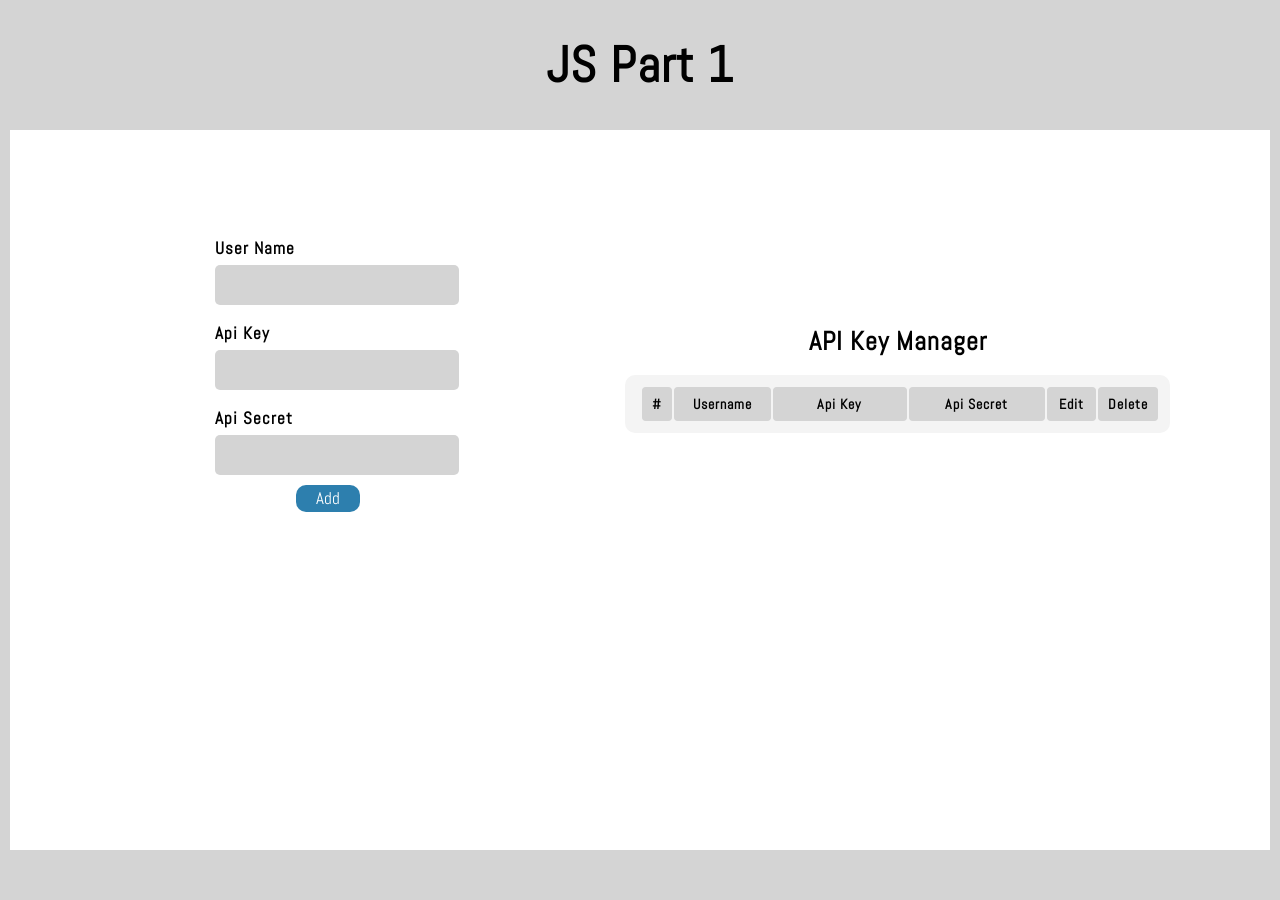
<file: index.html>
<!DOCTYPE html>
<html lang="en">
	<head>
		<meta charset="UTF-8" />
		<meta http-equiv="X-UA-Compatible" content="IE=edge" />
		<meta name="viewport" content="width=device-width, initial-scale=1.0" />
		<link rel="stylesheet" href="./assets/css/apiform.css" />
		<title>API</title>
	</head>
	<body>
		<header>
			<h1>JS Part 1</h1>
		</header>
		<main class="container">
			<div class="hero">
				<div class="hero__left">
					<form action="" method="GET">
						<div class="hero__left--text">
							<label for="username">User Name</label>
							<input type="text" name="idInp" id="idInp" hidden/>
							<input type="text" name="username" id="username" />
						</div>
						<div class="hero__left--text">
							<label for="apikey">Api Key</label>
							<input type="text" name="apikey" id="apikey" />
						</div>
						<div class="hero__left--text">
							<label for="apisecret">Api Secret</label>
							<input type="text" name="apisecret" id="apisecret" />
						</div>
						<div class="hero__left--button">
							<button type="submit" id="addBtn" class="btn btn-primary">Add</button>
							<button type="reset" id="cancBtn" class="deleteBtn btn btn-second">Cancel</button>
						</div>
					</form>
				</div>
				<div class="hero__right">
					<h2>API Key Manager</h2>
					<!-- <div class="hero__right--check">
						<label for="getDataChk">Get List From API</label>
						<input type="checkbox" name="getDataChk" id="getDataChk" />
					</div> -->
					<div class="hero__right--context">
						<table id="userTable">
							<thead>
								<tr>
									<th>#</th>
									<th class="username">Username</th>
									<th class="api">Api Key</th>
									<th class="secret">Api Secret</th>
									<th class="headerbtn">Edit</th>
									<th class="headerbtn">Delete</th>
								</tr>
							</thead>
							<tbody id="tbody">
							

								<div id="row"></div>
							</tbody>
						</table>
					</div>
				</div>
			</div>

			<input type="text" name="username" id="username" />
		</main>
		<footer></footer>

		<script src="./assets/js/apiform.js"></script>
	</body>
</html>
</file>
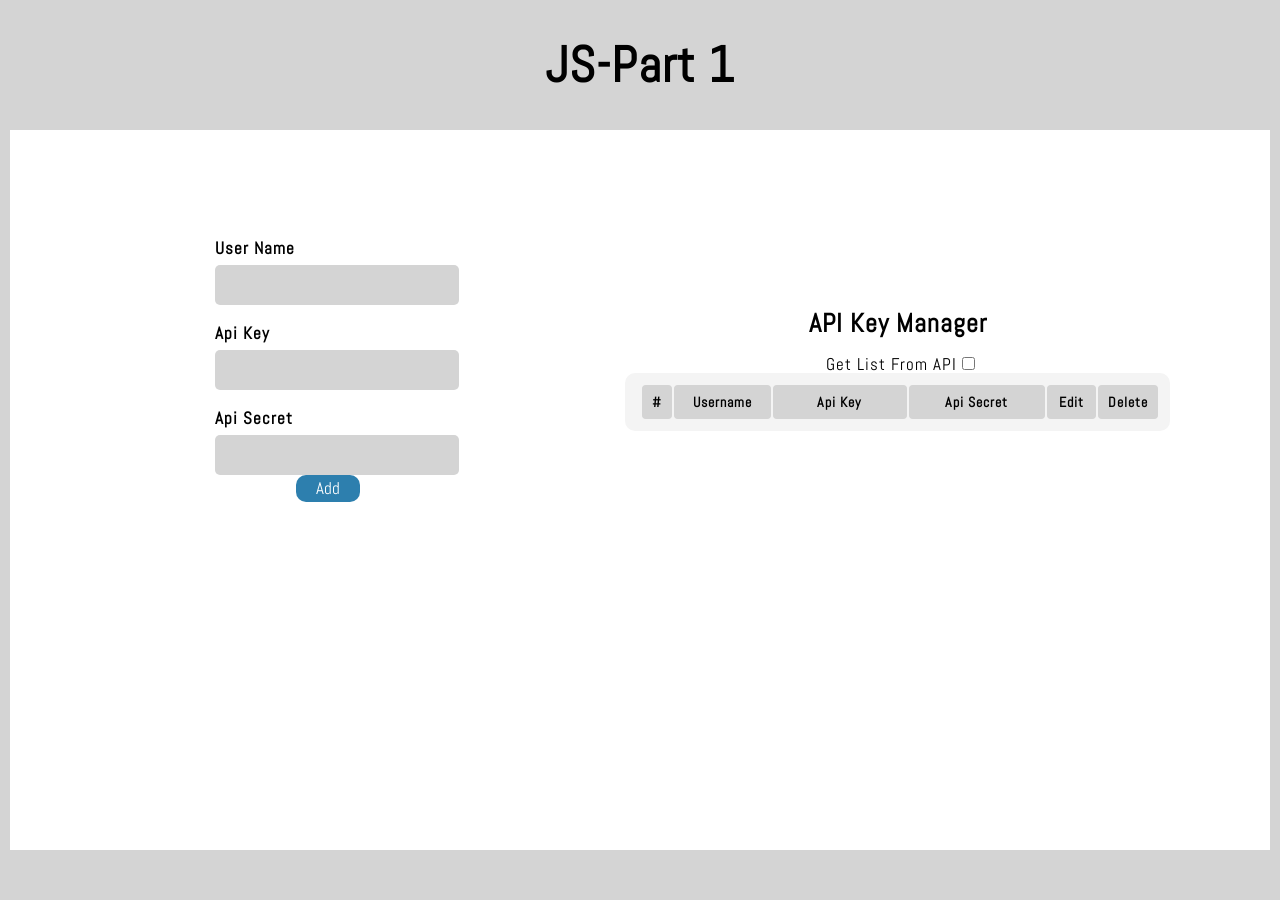
<file: apiform.html>
<!DOCTYPE html>
<html lang="en">
	<head>
		<meta charset="UTF-8" />
		<meta http-equiv="X-UA-Compatible" content="IE=edge" />
		<meta name="viewport" content="width=device-width, initial-scale=1.0" />
		<link rel="stylesheet" href="./assets/css/apiform.css" />
		<title>API</title>
	</head>
	<body>
		<header>
			<h1>JS-Part 1</h1>
		</header>
		<main class="container">
			<div class="hero">
				<div class="hero__left">
					<form action="" method="GET">
						<div class="hero__left--text">
							<label for="username">User Name</label>
							<input type="text" name="idInp" id="idInp" hidden/>
							<input type="text" name="username" id="username" />
						</div>
						<div class="hero__left--text">
							<label for="apikey">Api Key</label>
							<input type="text" name="apikey" id="apikey" />
						</div>
						<div class="hero__left--text">
							<label for="apisecret">Api Secret</label>
							<input type="text" name="apisecret" id="apisecret" />
						</div>
						<div class="hero__left--button">
							<button type="submit" id="addBtn" class="btn btn-th">Add</button>
							<button type="reset" id="cancBtn" class="deleteBtn btn btn-second">Cancel</button>
						</div>
					</form>
				</div>
				<div class="hero__right">
					<h2>API Key Manager</h2>
					<div class="hero__right--check">
						<label for="getDataChk">Get List From API</label>
						<input type="checkbox" name="getDataChk" id="getDataChk" />
					</div>
					<div class="hero__right--context">
						<table id="userTable">
							<thead>
								<tr>
									<th>#</th>
									<th class="username">Username</th>
									<th class="api">Api Key</th>
									<th class="secret">Api Secret</th>
									<th class="headerbtn">Edit</th>
									<th class="headerbtn">Delete</th>
								</tr>
							</thead>
							<tbody id="tbody">
							

								<div id="row"></div>
							</tbody>
						</table>
					</div>
				</div>
			</div>

			<input type="text" name="username" id="username" />
		</main>
		<footer></footer>

		<script src="./assets/js/apiform.js"></script>
	</body>
</html>
</file>
<file: assets/css/apiform.css>
@import url("https://fonts.googleapis.com/css2?family=Abel:ital,wght@0;300;500;800&display=swap");
*,
*::after,
*::before {
  padding: 0;
  margin: 0;
  -webkit-box-sizing: border-box;
          box-sizing: border-box;
}

html {
  font-size: 62.5%;
  scroll-behavior: smooth;
}

body {
  width: 100%;
  height: 100vh;
  line-height: 1;
  font-family: "Abel", sans-serif;
  font-size: font-size(sm);
  color: #000000;
  background-color: #d4d4d4;
  letter-spacing: 1px;
  -webkit-transition: background-color 0.25s color 0.25s;
  transition: background-color 0.25s color 0.25s;
}

button,
span,
div,
input {
  font: inherit;
  color: inherit;
  border: none;
  background-color: transparent;
  outline: none;
  padding-left: .5rem;
}

button {
  cursor: pointer;
}

input[type='text']:disabled {
  background: #f4f4f4;
}

a {
  font-size: font-size(xsm);
  text-decoration: none;
  text-underline-offset: 0.5rem;
  color: #47597e;
  font-weight: font-weight(bold);
}

a:hover {
  -webkit-text-decoration: underline solid 2px #47597e;
          text-decoration: underline solid 2px #47597e;
  -webkit-transition: all 0.3 ease-in-out;
  transition: all 0.3 ease-in-out;
}

ul {
  list-style: none;
}

img {
  max-width: 100%;
  display: block;
}

i {
  font-size: font-size(md);
}

.btn {
  background-color: #2d7fae;
  color: #ffffff;
  padding: .5rem 2rem;
  border-radius: 1rem;
  margin: 0 1rem;
}

.btn-primary {
  margin: 1rem;
}

.btn-second {
  background-color: #d75201;
}

.btn-table {
  padding: .5rem 1rem;
}

header {
  padding: 4rem;
}

header h1 {
  font-size: 5rem;
  font-weight: font-weight(bold);
  color: #000000;
  margin: 0 auto;
  text-align: center;
}

footer {
  font-size: font-size(xsm);
  font-weight: font-weight(bold);
  font-style: italic;
  text-align: center;
  position: fixed;
  bottom: 0.4rem;
  margin: 0 auto;
  width: 100%;
  color: #dbe6fd;
}

.container {
  background-color: #ffffff;
  padding-top: 10vh;
  height: 80vh;
  margin: 0 1rem;
  bottom: 1rem;
}

.hero {
  display: -webkit-box;
  display: -ms-flexbox;
  display: flex;
  -webkit-box-orient: horizontal;
  -webkit-box-direction: normal;
      -ms-flex-direction: row;
          flex-direction: row;
  -webkit-box-pack: justify;
      -ms-flex-pack: justify;
          justify-content: space-between;
  -webkit-box-align: center;
      -ms-flex-align: center;
          align-items: center;
  -webkit-box-pack: center;
      -ms-flex-pack: center;
          justify-content: center;
  padding: 0 10rem;
  font-size: 1.7rem;
}

.hero__left {
  width: 50%;
  padding: 0 10rem;
}

.hero__left--text label {
  display: block;
  padding: 2rem 0 0.8rem 0;
  font-weight: 600;
}

.hero__left--text input {
  border-radius: 0.5rem;
  width: 80%;
  line-height: 4rem;
  background-color: #d4d4d4;
}

.hero__left--button {
  display: -webkit-box;
  display: -ms-flexbox;
  display: flex;
  -webkit-box-orient: horizontal;
  -webkit-box-direction: normal;
      -ms-flex-direction: row;
          flex-direction: row;
  -webkit-box-pack: justify;
      -ms-flex-pack: justify;
          justify-content: space-between;
  -webkit-box-align: center;
      -ms-flex-align: center;
          align-items: center;
  -webkit-box-pack: center;
      -ms-flex-pack: center;
          justify-content: center;
  position: relative;
  left: -4rem;
}

.hero__right {
  display: -webkit-box;
  display: -ms-flexbox;
  display: flex;
  -webkit-box-orient: vertical;
  -webkit-box-direction: normal;
      -ms-flex-direction: column;
          flex-direction: column;
  -webkit-box-pack: justify;
      -ms-flex-pack: justify;
          justify-content: space-between;
  -webkit-box-align: center;
      -ms-flex-align: center;
          align-items: center;
}

.hero__right h2 {
  font-size: font-size(lgxx);
  font-weight: font-weight(bold);
  color: #000000;
  padding: 2rem 0;
  text-align: center;
}

.hero__right--context {
  background-color: #f4f4f4;
  border-radius: 1rem;
  font-size: 1.4rem;
}

.hero__right--context label {
  display: block;
}

.hero__right--context input {
  font-size: 1.4rem;
  background-color: #ffffff;
  border-radius: 0.5rem;
  width: 100%;
  line-height: 4rem;
}

.hero__right--context table {
  margin: 1rem;
}

.hero__right--context th {
  width: 3rem;
  padding: 1rem;
  border-radius: 4px;
  background-color: #d4d4d4;
}

.hero__right--context th:nth-child(1) {
  width: 1rem;
}

.hero__right--context th:nth-child(2) {
  width: 10rem;
}

.hero__right--context th:nth-child(3), .hero__right--context th:nth-child(4) {
  width: 15rem;
}

.hero__right--context th:nth-child(5), .hero__right--context th:nth-child(6) {
  width: 5rem;
}

.hero__right--context tr {
  margin: 0 0;
  padding: 0 0;
  font-weight: 600;
}

.hero__right--context tr:nth-child(even) {
  background-color: #f4f4f4;
}

.hero__right--context tr:nth-child(odd) {
  background-color: #eeeeee;
}

.hero__right--context td {
  margin: 0 0;
  padding: 0 0;
}

#cancBtn {
  display: none;
}
/*# sourceMappingURL=apiform.css.map */
</file>
